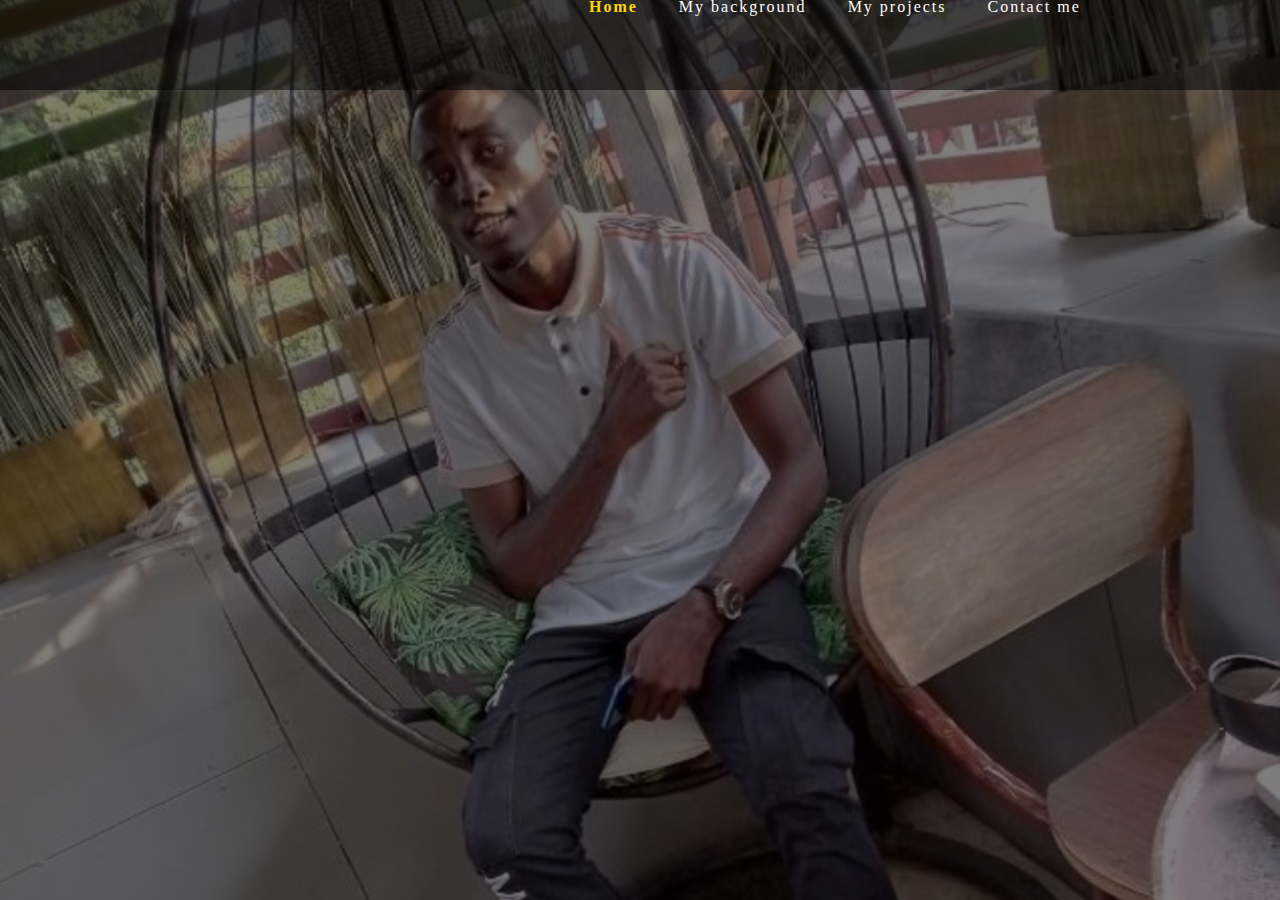
<file: index.html>
<!DOCTYPE html>
<html lang="en">
<head>
    <meta charset="UTF-8">
    <meta http-equiv="X-UA-Compatible" content="IE=edge">
    <meta name="viewport" content="width=device-width, initial-scale=1.0">
    <link rel="stylesheet" href="style.css">
    <title>PortfolioByAlil/Home</title>
    <link rel="icon" type="image/x-icon" href="ressources/favicon-portfolio.png">
    <link rel="stylesheet" href="https://cdnjs.cloudflare.com/ajax/libs/font-awesome/6.4.0/css/all.min.css" integrity="sha512-iecdLmaskl7CVkqkXNQ/ZH/XLlvWZOJyj7Yy7tcenmpD1ypASozpmT/E0iPtmFIB46ZmdtAc9eNBvH0H/ZpiBw==" crossorigin="anonymous" referrerpolicy="no-referrer" />
</head>
<body>

    <div class="coverImage">
        <header>
            <div class="bloc">
                <div class="titre">
                    <a href="index.html"><h1>PortfolioByAlil</h1></a>
                </div>
                <div class="navbar">
                   <a href="index.html" style="color: #FFD700; font-weight: bold;"><i class="fa-solid fa-house" style="color: #FFD700;"></i> Home</a>
                   <a href="mybackground.html"><i class="fa-solid fa-book"></i> My background</a>
                   <a href="myProjects.html"><i class="fa-solid fa-briefcase"></i> My projects</a>
                   <a href="contact.html"><i class="fa-solid fa-phone"></i> Contact me</a>
                </div>

                

                            <!-- code modal for login && sign Up-->

                <!-- <button class="modalButton" onclick="document.getElementById('id01').style.display='block'" style="width:auto;">Login</button> -->
<!--                              -->
                    <!-- <div id="id01" class="modal animate"> -->
<!--                      -->
                      <!-- <form action="/action_page.php" method="post"> -->
<!--  -->
                        <!-- login modal  -->
                        <!-- <div class="imgcontainer"> -->
                          <!-- <span onclick="document.getElementById('id01').style.display='none'" class="close" title="Close Modal">&times;</span> -->
                          <!-- <img src="ressources/sigularUserAvatar.jpg" alt="Avatar" class="avatar"> -->
                        <!-- </div> -->
<!--                      -->
                        <!-- <div class="container"> -->
                          <!-- <label for="uname"><b>Username</b></label> -->
                          <!-- <input type="text" placeholder="Enter Username" name="uname" required> -->
<!--                          -->
                          <!-- <label for="psw"><b>Password</b></label> -->
                          <!-- <input type="password" placeholder="Enter Password" name="psw" required> -->
<!--                              -->
                          <!-- <button class="loginButton" type="submit">Login</button> -->
                          <!-- <label> -->
                            <!-- <input type="checkbox" checked="checked" name="remember"> Remember me -->
                          <!-- </label> -->
                        <!-- </div> -->
<!--                      -->
                        <!-- <div class="container" style="background-color:#f1f1f1"> -->
                          <!-- <button type="button" onclick="document.getElementById('id01').style.display='none'" class="cancelbtn">Cancel</button> -->
                          <!-- <span class="psw">Forgot <a href="#">password?</a></span> -->
                        <!-- </div> -->
                      <!-- </form> -->
                    <!-- </div> -->

                    <div class="burger">
                      <i class="fa-solid fa-bars fa-2x hamburger "></i>
                    </div>
        </header>

            <section>
                <h2>I am Pouo'si Alil</h2>
                <p>And I'm a graphic designer</p>
                <a href="myProjects.html"><button>Hire me</button></a>
            </section>
    </div>


    <!-- script Js pour le burger -->
    <script>
      const menuHamburger = document.querySelector(".hamburger");
      const navLinks = document.querySelector(".navbar");
      const section = document.querySelector('section');
      menuHamburger.addEventListener('click',()=>{
      navLinks.classList.toggle('mobile-menu');
      section.classList.toggle('section-none')
      })
    </script>
    
    <script src="index.js"></script>
</body>
</html>
</file>
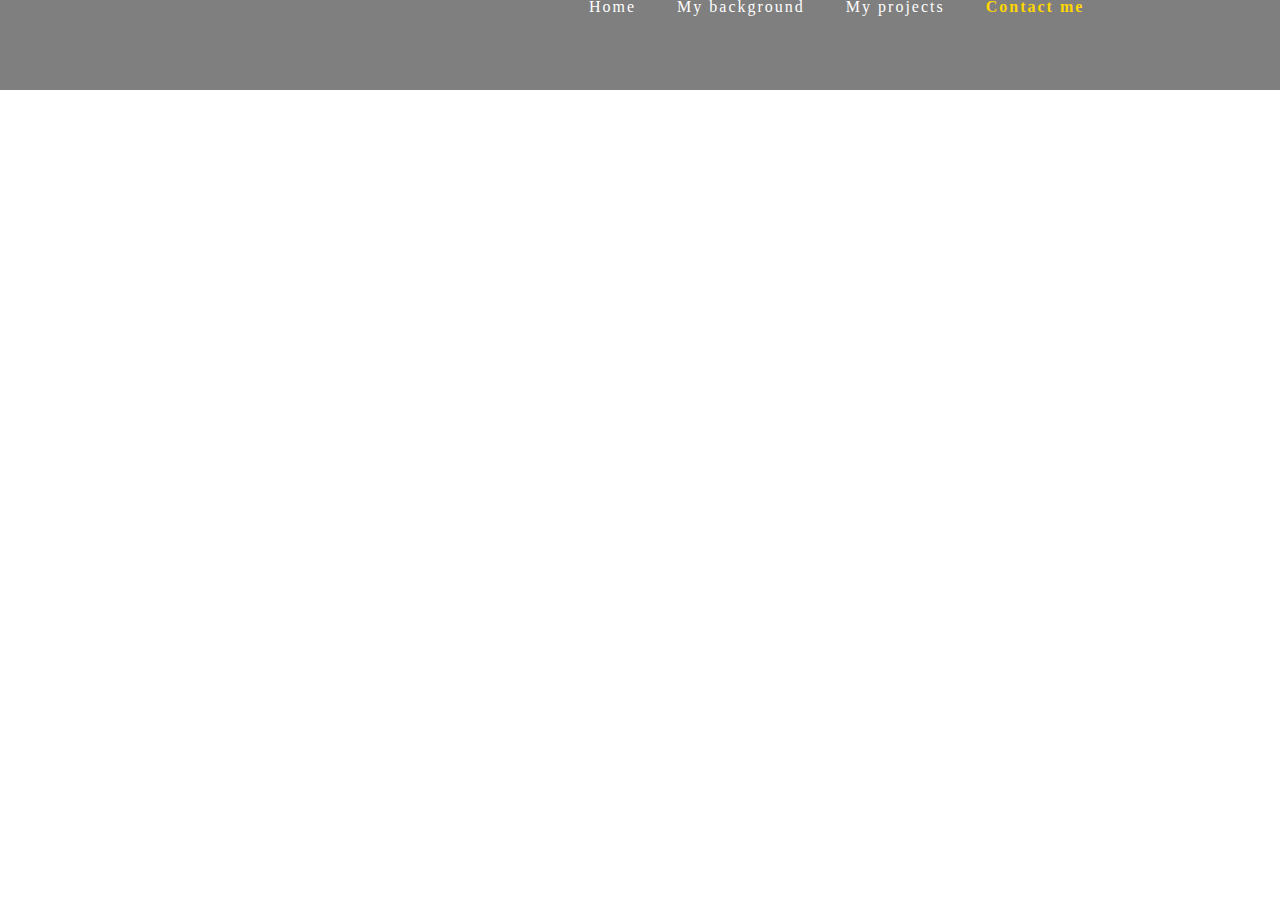
<file: contact.html>
<!DOCTYPE html>
<html lang="en">
<head>
    <meta charset="UTF-8">
    <meta http-equiv="X-UA-Compatible" content="IE=edge">
    <meta name="viewport" content="width=device-width, initial-scale=1.0">
    <link rel="stylesheet" href="style.css">
    <title>PortfolioByAlil/Contact me</title>
    <link rel="icon" type="image/x-icon" href="ressources/favicon-portfolio.png">
    <link rel="stylesheet" href="https://cdnjs.cloudflare.com/ajax/libs/font-awesome/6.4.0/css/all.min.css" integrity="sha512-iecdLmaskl7CVkqkXNQ/ZH/XLlvWZOJyj7Yy7tcenmpD1ypASozpmT/E0iPtmFIB46ZmdtAc9eNBvH0H/ZpiBw==" crossorigin="anonymous" referrerpolicy="no-referrer" />
</head>
<body>
        <header>
            <div class="bloc">
                <div class="titre">
                    <a href="index.html"><h1>PortfolioByAlil</h1></a>
                </div>
                <div class="navbar">
                    <a href="index.html"><i class="fa-solid fa-house" ></i> Home</a>
                    <a href="mybackground.html"><i class="fa-solid fa-book"></i> My background</a>
                    <a href="myProjects.html"><i class="fa-solid fa-briefcase"></i> My projects</a>
                    <a href="contact.html" style="color: #FFD700; font-weight: bold;"><i class="fa-solid fa-phone" style="color: #FFD700;"></i> Contact me</a>                
                </div>
                            <!-- code modal for login && sign Up-->
                <!-- <button class="modalButton" onclick="document.getElementById('id01').style.display='block'" style="width:auto;">Login</button> -->
                            
                    <!-- <div id="id01" class="modal animate"> -->
                    
                      <!-- <form action="/action_page.php" method="post"> -->
                        <!-- login modal  -->
                        <!-- <div class="imgcontainer"> -- <a href="index.html" style="color: #FFD700; font-weight: bold;"><i class="fa-solid fa-house" style="color: #FFD700;"></i> Home</a
 <a href="mybackground.html"><i class="fa-solid fa-book"></i> My background</a>
 <a href="myProjects.html"><i class="fa-solid fa-briefcase"></i> My projects</a>
 <a href="contact.html"><i class="fa-solid fa-phone"></i> Contact me</a>
                          <span onclick="document.getElementById('id01').style.display='none'" class="close" title="Close Modal">&times;</span>
                          <img src="ressources/sigularUserAvatar.jpg" alt="Avatar" 
    class="avatar">
                        </div> -->
<!--                      -->
                        <!-- <div class="container"> -->
                          <!-- <label for="uname"><b>Username</b></label> -->
                          <!-- <input type="text" placeholder="Enter Username" name="uname"  -->
    <!-- required> -->
<!--                          -->
                          <!-- <label for="psw"><b>Password</b></label> -->
                          <!-- <input type="password" placeholder="Enter Password" name="psw"  -->
    <!-- required> -->
<!--                              -->
                          <!-- <button class="loginButton" type="submit">Login</button> -->
                          <!-- <label> -->
                            <!-- <input type="checkbox" checked="checked" name="remember">  -->
    <!-- Remember me -->
                          <!-- </label> -->
                        <!-- </div> -->
<!--                      -->
                        <!-- <div class="container" style="background-color:#f1f1f1"> -->
                          <!-- <button type="button" onclick="document.getElementById('id01').tyle.display='none'" class="cancelbtn">Cancel</button> -->
                          <!-- <span class="psw">Forgot <a href="#">password?</a></span> -->
                        <!-- </div> -->
                      <!-- </form> -->

                      <div class="burger">
                        <i class="fa-solid fa-bars fa-2x hamburger "></i>
                      </div>
        </header>

        <section>
        </section>


        <!-- script Js pour le burger -->
<script>
  const menuHamburger = document.querySelector(".hamburger");
  const navLinks = document.querySelector(".navbar");
  const section = document.querySelector('section');
  menuHamburger.addEventListener('click',()=>{
  navLinks.classList.toggle('mobile-menu');
  section.classList.toggle('section-none')
  })
</script>
    
    <script src="index.js"></script>
</body>
</html>
</file>
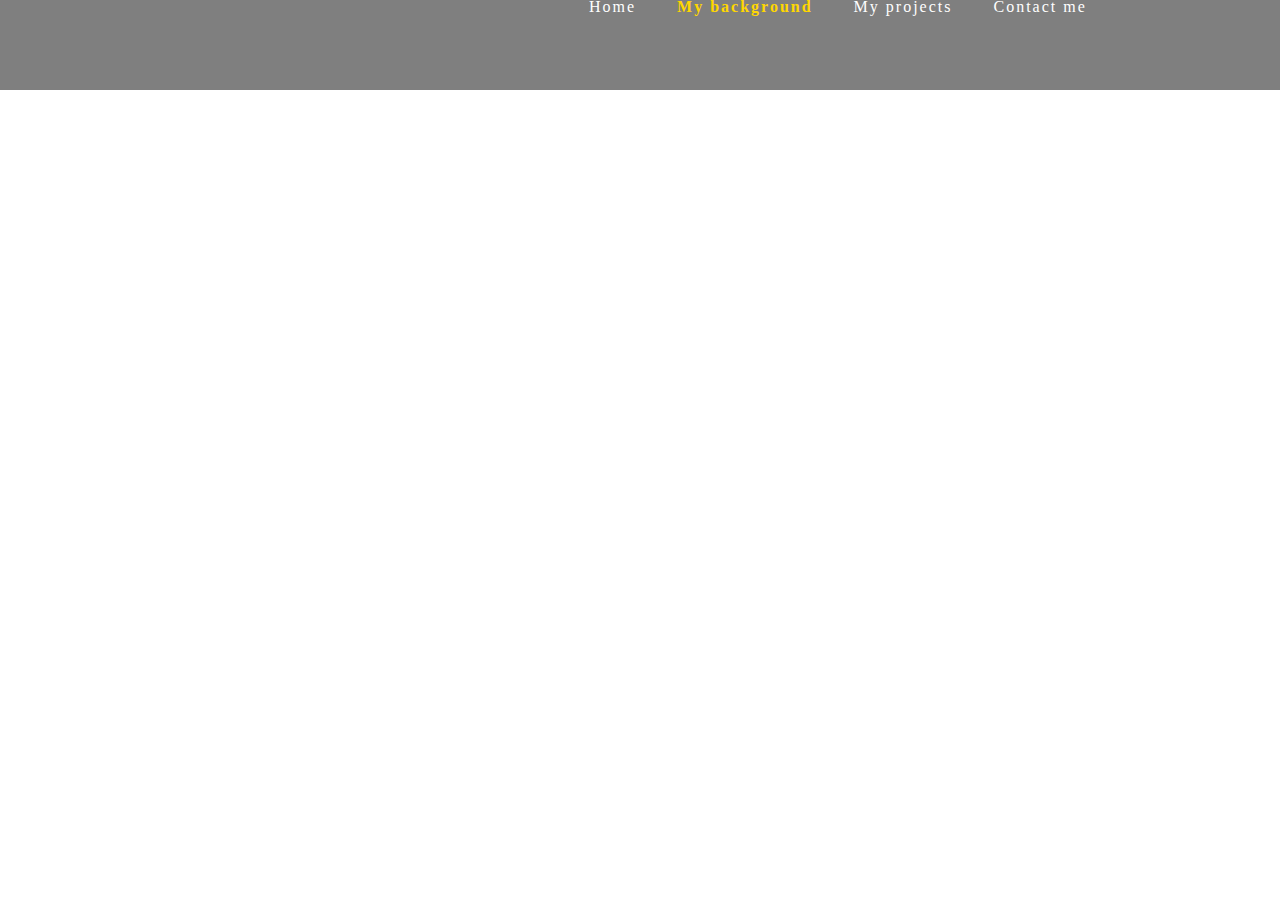
<file: mybackground.html>
<!DOCTYPE html>
<html lang="en">
<head>
    <meta charset="UTF-8">
    <meta http-equiv="X-UA-Compatible" content="IE=edge">
    <meta name="viewport" content="width=device-width, initial-scale=1.0">
    <link rel="stylesheet" href="style.css">
    <title>PortfolioByAlil/My background</title>
    <link rel="icon" type="image/x-icon" href="ressources/favicon-portfolio.png">
    <link rel="stylesheet" href="https://cdnjs.cloudflare.com/ajax/libs/font-awesome/6.4.0/css/all.min.css" integrity="sha512-iecdLmaskl7CVkqkXNQ/ZH/XLlvWZOJyj7Yy7tcenmpD1ypASozpmT/E0iPtmFIB46ZmdtAc9eNBvH0H/ZpiBw==" crossorigin="anonymous" referrerpolicy="no-referrer" />
</head>
<body>
        <header>
            <div class="bloc">
                <div class="titre">
                    <a href="index.html"><h1>PortfolioByAlil</h1></a>
                </div>
                <div class="navbar">
                    <a href="index.html"><i class="fa-solid fa-house"></i> Home</a>
                    <a href="mybackground.html" style="color: #FFD700; font-weight: bold;"><i class="fa-solid fa-book" style="color: #FFD700;"></i> My background</a>
                    <a href="myProjects.html"><i class="fa-solid fa-briefcase"></i> My projects</a>
                    <a href="contact.html"><i class="fa-solid fa-phone"></i> Contact me</a>
                </div>
                            <!-- code modal for login && sign Up-->
                <!-- <button class="modalButton" onclick="document.getElementById('id01').style.display='block'" style="width:auto;">Login</button> -->
                            
                    <div id="id01" class="modal animate">
                    
                      <!-- <form action="/action_page.php" method="post"> -->
                        <!-- login modal  -->
                        <!-- <div class="imgcontainer">
                          <span onclick="document.getElementById('id01').style.
    display='none'" class="close" title="Close Modal">&times;</span>
                          <img src="ressources/sigularUserAvatar.jpg" alt="Avatar" 
    class="avatar">
                        </div>
                    
                        <div class="container">
                          <label for="uname"><b>Username</b></label>
                          <input type="text" placeholder="Enter Username" name="uname" 
    required>
                        
                          <label for="psw"><b>Password</b></label>
                          <input type="password" placeholder="Enter Password" name="psw" 
    required>
                            
                          <button class="loginButton" type="submit">Login</button>
                          <label>
                            <input type="checkbox" checked="checked" name="remember"> 
    Remember me
                          </label>
                        </div>
                    
                        <div class="container" style="background-color:#f1f1f1">
                          <button type="button" onclick="document.getElementById('id01').
    style.display='none'" class="cancelbtn">Cancel</button>
                          <span class="psw">Forgot <a href="#">password?</a></span>
                        </div>
                      </form> -->

                      <div class="burger">
                        <i class="fa-solid fa-bars fa-2x hamburger "></i>
                      </div>
        </header>

        <section>
        </section>

        <!-- script Js pour le burger -->
<script>
  const menuHamburger = document.querySelector(".hamburger");
  const navLinks = document.querySelector(".navbar");
  const section = document.querySelector('section');
  menuHamburger.addEventListener('click',()=>{
  navLinks.classList.toggle('mobile-menu');
  section.classList.toggle('section-none')
  })
</script>
    
    <script src="index.js"></script>
</body>
</html>
</file>
<file: myProjects.html>
<!DOCTYPE html>
<html lang="en">
<head>
    <meta charset="UTF-8">
    <meta http-equiv="X-UA-Compatible" content="IE=edge">
    <meta name="viewport" content="width=device-width, initial-scale=1.0">
    <link rel="stylesheet" href="styleP.css">
    <title>PortfolioByAlil/My projects</title>
    <link rel="icon" type="image/x-icon" href="ressources/favicon-portfolio.png">
    <link rel="stylesheet" href="https://cdnjs.cloudflare.com/ajax/libs/font-awesome/6.4.0/css/all.min.css" integrity="sha512-iecdLmaskl7CVkqkXNQ/ZH/XLlvWZOJyj7Yy7tcenmpD1ypASozpmT/E0iPtmFIB46ZmdtAc9eNBvH0H/ZpiBw==" crossorigin="anonymous" referrerpolicy="no-referrer" />
    <script type="text/javascript" src="http://ajax.googleapis.com/ajax/libs/jquery/1.8/jquery.min.js"></script>
  </head>
<body class="loading-anim">

  <!-- <div id="scrollUp"> -->
    <a id="button"></a>
    <!-- </div> -->

        <header>
            <div class="bloc">
                <div class="titre">
                    <a href="index.html"><h1>PortfolioByAlil</h1></a>
                </div>
                <div class="navbar">
                    <a href="index.html"><i class="fa-solid fa-house"></i> Home</a>
                    <a href="mybackground.html"><i class="fa-solid fa-book"></i> My background</a>
                    <a href="myProjects.html" style="color: #FFD700; font-weight: bold;"><i class="fa-solid fa-briefcase" style="color: #FFD700;"></i> My projects</a>
                    <a href="contact.html"><i class="fa-solid fa-phone"></i> Contact me</a>
                </div>
                            <!-- code modal for login && sign Up-->
                <!-- <button class="modalButton" onclick="document.getElementById('id01').style. -->
    <!-- display='block'" style="width:auto;">Login</button> -->
<!--                              -->
                    <!-- <div id="id01" class="modal-login animate"> -->
                    
                      <!-- <form action="/action_page.php" method="post"> -->
                        <!-- login modal  -->
                        <!-- <div class="imgcontainer">
                          <span onclick="document.getElementById('id01').style.
    display='none'" class="close-login" title="Close Modal">&times;</span>
                          <img src="ressources/sigularUserAvatar.jpg" alt="Avatar" 
    class="avatar">
                        </div>
                    
                        <div class="container">
                          <label for="uname"><b>Username</b></label>
                          <input type="text" placeholder="Enter Username" name="uname" 
    required>
                        
                          <label for="psw"><b>Password</b></label>
                          <input type="password" placeholder="Enter Password" name="psw" 
    required>
                            
                          <button class="loginButton" type="submit">Login</button>
                          <label>
                            <input type="checkbox" checked="checked" name="remember"> 
    Remember me
                          </label>
                        </div> -->
                    
                        <!-- <div class="container" style="background-color:#f1f1f1"> -->
                          <!-- <button type="button" onclick="document.getElementById('id01'). -->
     <!-- style.display='none'" class="cancelbtn-login">Cancel</button> -->
                          <!-- <span class="psw">Forgot <a href="#">password?</a></span> -->
                        <!-- </div> -->
                      <!-- </form> -->

                      <div class="burger">
                        <i class="fa-solid fa-bars fa-2x hamburger "></i>
                      </div>
        </header>





        <section>
            <h2>Some achievements</h2>

<div class="row">
  <div class="column-body" onclick="openModal();currentSlide(1)" class="hover-shadow cursor">
    <img src="ressources/realisationsAlil/blackFriday 2022 On ne dort pas !.jpg" style="width:100%">
    <h3>My work</h3>
    <p>Lorem ipsum, dolor sit amet consectetur adipisicing elit. Animi voluptatibus, ipsum ea in alias esse.</p>
  </div>
  <div class="column-body" onclick="openModal();currentSlide(2)" class="hover-shadow cursor">
    <img src="ressources/realisationsAlil/blackFriday 2022 Vente Flash By Glotelho.cm.jpg" style="width:100%">
    <h3>My work</h3>
    <p>Lorem ipsum, dolor sit amet consectetur adipisicing elit. Animi voluptatibus, ipsum ea in alias esse.</p>
  </div>
  <div class="column-body" onclick="openModal();currentSlide(3)" class="hover-shadow cursor">
    <img src="ressources/realisationsAlil/bon début de mois de décembre By Glotelho.cm.jpg" style="width:100%">
    <h3>My work</h3>
    <p>Lorem ipsum, dolor sit amet consectetur adipisicing elit. Animi voluptatibus, ipsum ea in alias esse.</p>
  </div>
  <div class="column-body" onclick="openModal();currentSlide(4)" class="hover-shadow cursor">
    <img src="ressources/realisationsAlil/carte d'anniversaire.jpg" style="width:100%">
    <h3>My work</h3>
    <p>Lorem ipsum, dolor sit amet consectetur adipisicing elit. Animi voluptatibus, ipsum ea in alias esse.</p>
  </div>
  <div class="column-body" onclick="openModal();currentSlide(5)" class="hover-shadow cursor">
    <img src="ressources/realisationsAlil/comment participer à la vente flash.jpg" style="width:100%">
    <h3>My work</h3>
    <p>Lorem ipsum, dolor sit amet consectetur adipisicing elit. Animi voluptatibus, ipsum ea in alias esse.</p>
  </div>
  <div class="column-body" onclick="openModal();currentSlide(6)" class="hover-shadow cursor">
    <img src="ressources/realisationsAlil/conseil sous la douche.jpg" style="width:100%">
    <h3>My work</h3>
    <p>Lorem ipsum, dolor sit amet consectetur adipisicing elit. Animi voluptatibus, ipsum ea in alias esse.</p>
  </div>
  <div class="column-body" onclick="openModal();currentSlide(7)" class="hover-shadow cursor">
    <img src="ressources/realisationsAlil/journée mondial de lute contre le SIDA.jpg" style="width:100%">
    <h3>My work</h3>
    <p>Lorem ipsum, dolor sit amet consectetur adipisicing elit. Animi voluptatibus, ipsum ea in alias esse.</p>
  </div>
  <div class="column-body" onclick="openModal();currentSlide(8)" class="hover-shadow cursor">
    <img src="ressources/realisationsAlil/joyeux Noel By Glotelho.cm.jpg" style="width:100%">
    <h3>My work</h3>
    <p>Lorem ipsum, dolor sit amet consectetur adipisicing elit. Animi voluptatibus, ipsum ea in alias esse.</p>
  </div>
  <div class="column-body" onclick="openModal();currentSlide(9)" class="hover-shadow cursor">
    <img src="ressources/realisationsAlil/joyeux Noel By Glotelho2.jpg" style="width:100%">
    <h3>My work</h3>
    <p>Lorem ipsum, dolor sit amet consectetur adipisicing elit. Animi voluptatibus, ipsum ea in alias esse.</p>
  </div>
  <div class="column-body" onclick="openModal();currentSlide(10)" class="hover-shadow cursor">
    <img src="ressources/realisationsAlil/modem wifi Olax.jpg" style="width:100%">
    <h3>My work</h3>
    <p>Lorem ipsum, dolor sit amet consectetur adipisicing elit. Animi voluptatibus, ipsum ea in alias esse.</p>
  </div>
  <div class="column-body" onclick="openModal();currentSlide(11)" class="hover-shadow cursor">
    <img src="ressources/realisationsAlil/nous recrutons un dev NodeJs.jpg" style="width:100%">
    <h3>My work</h3>
    <p>Lorem ipsum, dolor sit amet consectetur adipisicing elit. Animi voluptatibus, ipsum ea in alias esse.</p>
  </div>
  <div class="column-body" onclick="openModal();currentSlide(12)" class="hover-shadow cursor">
    <img src="ressources/realisationsAlil/nous recrutons un dev PHP.jpg" style="width:100%">
    <h3>My work</h3>
    <p>Lorem ipsum, dolor sit amet consectetur adipisicing elit. Animi voluptatibus, ipsum ea in alias esse.</p>
  </div>
  <div class="column-body" onclick="openModal();currentSlide(13)" class="hover-shadow cursor">
    <img src="ressources/realisationsAlil/Quatar 2022 ( Bresil Vs Cameroun ).jpg" style="width:100%">
    <h3>My work</h3>
    <p>Lorem ipsum, dolor sit amet consectetur adipisicing elit. Animi voluptatibus, ipsum ea in alias esse.</p>
  </div>
  <div class="column-body" onclick="openModal();currentSlide(14)" class="hover-shadow cursor">
    <img src="ressources/realisationsAlil/Quatar 2022 ( Suisse Vs Cameroun ).jpg" style="width:100%">
    <h3>My work</h3>
    <p>Lorem ipsum, dolor sit amet consectetur adipisicing elit. Animi voluptatibus, ipsum ea in alias esse.</p>
  </div>
  <div class="column-body" onclick="openModal();currentSlide(15)" class="hover-shadow cursor">
    <img src="ressources/realisationsAlil/spécial coupe du mond, téléviseur à partir de 65000Fcfa.jpg" style="width:100%">
    <h3>My work</h3>
    <p>Lorem ipsum, dolor sit amet consectetur adipisicing elit. Animi voluptatibus, ipsum ea in alias esse.</p>
  </div>
  <div class="column-body" onclick="openModal();currentSlide(16)" class="hover-shadow cursor">
    <img src="ressources/realisationsAlil/téléviseur Hisense & LG By Glotelho.cm.jpg" style="width:100%">
    <h3>My work</h3>
    <p>Lorem ipsum, dolor sit amet consectetur adipisicing elit. Animi voluptatibus, ipsum ea in alias esse.</p>
  </div>
</div>

<div id="myModal" class="modal">
  <span class="close cursor" onclick="closeModal()">&times;</span>
  <div class="modal-content">

    <div class="mySlides">
      <div class="numbertext">1 / 4</div>
      <img src="ressources/realisationsAlil/blackFriday 2022 On ne dort pas !.jpg" style="width:100%;">
    </div>

    <div class="mySlides">
      <div class="numbertext">2 / 16</div>
      <img src="ressources/realisationsAlil/blackFriday 2022 Vente Flash By Glotelho.cm.jpg" style="width:100%">
    </div>

    <div class="mySlides">
      <div class="numbertext">3 / 16</div>
      <img src="ressources/realisationsAlil/bon début de mois de décembre By Glotelho.cm.jpg" style="width:100%">
    </div>
    
    <div class="mySlides">
      <div class="numbertext">4 / 16</div>
      <img src="ressources/realisationsAlil/carte d'anniversaire.jpg" style="width:100%">
    </div>

    <div class="mySlides">
      <div class="numbertext">5 / 16</div>
      <img src="ressources/realisationsAlil/comment participer à la vente flash.jpg" style="width:100%">
    </div>

    <div class="mySlides">
      <div class="numbertext">6 / 16</div>
      <img src="ressources/realisationsAlil/conseil sous la douche.jpg" style="width:100%">
    </div>

    <div class="mySlides">
      <div class="numbertext">7 / 16</div>
      <img src="ressources/realisationsAlil/journée mondial de lute contre le SIDA.jpg" style="width:100%">
    </div>

    <div class="mySlides">
      <div class="numbertext">8 / 16</div>
      <img src="ressources/realisationsAlil/joyeux Noel By Glotelho.cm.jpg" style="width:100%">
    </div>

    <div class="mySlides">
      <div class="numbertext">9 / 16</div>
      <img src="ressources/realisationsAlil/joyeux Noel By Glotelho2.jpg" style="width:100%">
    </div>

    <div class="mySlides">
      <div class="numbertext">10 / 16</div>
      <img src="ressources/realisationsAlil/modem wifi Olax.jpg" style="width:100%">
    </div>

    <div class="mySlides">
      <div class="numbertext">11 / 16</div>
      <img src="ressources/realisationsAlil/nous recrutons un dev NodeJs.jpg" style="width:100%">
    </div>

    <div class="mySlides">
      <div class="numbertext">12 / 16</div>
      <img src="ressources/realisationsAlil/nous recrutons un dev PHP.jpg" style="width:100%">
    </div>

    <div class="mySlides">
      <div class="numbertext">13 / 16</div>
      <img src="ressources/realisationsAlil/Quatar 2022 ( Bresil Vs Cameroun ).jpg" style="width:100%">
    </div>

    <div class="mySlides">
      <div class="numbertext">14 / 16</div>
      <img src="ressources/realisationsAlil/Quatar 2022 ( Suisse Vs Cameroun ).jpg" style="width:100%">
    </div>

    <div class="mySlides">
      <div class="numbertext">15 / 16</div>
      <img src="ressources/realisationsAlil/spécial coupe du mond, téléviseur à partir de 65000Fcfa.jpg" style="width:100%">
    </div>

    <div class="mySlides">
      <div class="numbertext">16 / 16</div>
      <img src="ressources/realisationsAlil/téléviseur Hisense & LG By Glotelho.cm.jpg" style="width:100%">
    </div>
    
    <a class="prev" onclick="plusSlides(-1)">&#10094;</a>
    <a class="next" onclick="plusSlides(1)">&#10095;</a>

    <div class="caption-container">
      <p id="caption"></p>
    </div>


    <div class="column">
      <img class="demo cursor" src="ressources/realisationsAlil/blackFriday 2022 On ne dort pas !.jpg" style="width:100%" onclick="currentSlide(1)" alt="blackFriday 2022 On ne dort pas !">
    </div>
    <div class="column">
      <img class="demo cursor" src="ressources/realisationsAlil/blackFriday 2022 Vente Flash By Glotelho.cm.jpg" style="width:100%" onclick="currentSlide(2)" alt="blackFriday 2022 Vente Flash By Glotelho.cm">
    </div>
    <div class="column">
      <img class="demo cursor" src="ressources/realisationsAlil/bon début de mois de décembre By Glotelho.cm.jpg" style="width:100%" onclick="currentSlide(3)" alt="bon début de mois de décembre By Glotelho.cm">
    </div>
    <div class="column">
      <img class="demo cursor" src="ressources/realisationsAlil/carte d'anniversaire.jpg" style="width:100%" onclick="currentSlide(4)" alt="carte d'anniversaire">
    </div>
    <div class="column">
      <img class="demo cursor" src="ressources/realisationsAlil/comment participer à la vente flash.jpg" style="width:100%" onclick="currentSlide(5)" alt="comment participer à la vente flash">
    </div>
    <div class="column">
      <img class="demo cursor" src="ressources/realisationsAlil/conseil sous la douche.jpg" style="width:100%" onclick="currentSlide(6)" alt="conseil sous la douche">
    </div>
    <div class="column">
      <img class="demo cursor" src="ressources/realisationsAlil/journée mondial de lute contre le SIDA.jpg" style="width:100%" onclick="currentSlide(7)" alt="journée mondial de lute contre le SIDA">
    </div>
    <div class="column">
      <img class="demo cursor" src="ressources/realisationsAlil/joyeux Noel By Glotelho.cm.jpg" style="width:100%" onclick="currentSlide(8)" alt="joyeux Noel By Glotelho.cm">
    </div>
    <div class="column">
      <img class="demo cursor" src="ressources/realisationsAlil/joyeux Noel By Glotelho2.jpg" style="width:100%" onclick="currentSlide(9)" alt="joyeux Noel By Glotelho2">
    </div>
    <div class="column">
      <img class="demo cursor" src="ressources/realisationsAlil/modem wifi Olax.jpg" style="width:100%" onclick="currentSlide(10)" alt="modem wifi Olax">
    </div>
    <div class="column">
      <img class="demo cursor" src="ressources/realisationsAlil/nous recrutons un dev NodeJs.jpg" style="width:100%" onclick="currentSlide(11)" alt="nous recrutons un dev NodeJs">
    </div>
    <div class="column">
      <img class="demo cursor" src="ressources/realisationsAlil/nous recrutons un dev PHP.jpg" style="width:100%" onclick="currentSlide(12)" alt="nous recrutons un dev PHP">
    </div>
    <div class="column">
      <img class="demo cursor" src="ressources/realisationsAlil/Quatar 2022 ( Bresil Vs Cameroun ).jpg" style="width:100%" onclick="currentSlide(13)" alt="Quatar 2022 ( Bresil Vs Cameroun )">
    </div>
    <div class="column">
      <img class="demo cursor" src="ressources/realisationsAlil/Quatar 2022 ( Suisse Vs Cameroun ).jpg" style="width:100%" onclick="currentSlide(14)" alt="Quatar 2022 ( Suisse Vs Cameroun )">
    </div>
    <div class="column">
      <img class="demo cursor" src="ressources/realisationsAlil/spécial coupe du mond, téléviseur à partir de 65000Fcfa.jpg" style="width:100%" onclick="currentSlide(15)" alt="spécial coupe du mond, téléviseur à partir de 65000Fcfa">
    </div>
    <div class="column">
      <img class="demo cursor" src="ressources/realisationsAlil/téléviseur Hisense & LG By Glotelho.cm.jpg" style="width:100%" onclick="currentSlide(16)" alt="téléviseur Hisense & LG By Glotelho.cm">
    </div>
  </div>
</div>

        </section>


        <!-- script Js pour le burger -->
<script>
  const menuHamburger = document.querySelector(".hamburger");
  const navLinks = document.querySelector(".navbar");
  const section = document.querySelector('section');
  menuHamburger.addEventListener('click',()=>{
  navLinks.classList.toggle('mobile-menu');
  section.classList.toggle('section-none')
  })

</script>
    
    <script src="index.js"></script>
</body>
</html>
</file>
<file: style.css>
*, ::before, ::after{
    box-sizing: border-box;
    margin: 0;
    padding: 0;
    text-decoration: none;
}

body, html{
    height: 100%;
    margin: 0;
}

.coverImage{
    height: 100%;
    width: 100%;
    background-image: linear-gradient(rgba(0, 0, 0, 0.5), rgba(0, 0, 0, 0.5)),url(ressources/alilPp.jpg);
    position: relative;
    background-position: center;
    background-size: cover;
}

.bloc{
    height: 100%;
    width:  85%;
    margin: 0 auto;
    max-width: 1200px;
    min-width: 400px;
    display: flex;
    align-items: center;
    /* background-color: #000; */
}

header{
    background-color: rgba(0, 0, 0, 0.5);
    color: white;
    height: 10vh;
    /* border-bottom: 1px solid #FFD700; */
    position: sticky;
    top: 0;
}

h1{
    letter-spacing: 4px;
    font-size: 1.5em;
    font-weight: bolder;
    color: #fefefe;
      /* animation  */
    opacity: 0;
    transform: translateY(-30px);
    animation: apparition 0.8s 1.2s ease-out forwards;
}

.navbar{
  margin-left: 240px;
  transform: translateY(-38px);
  animation: apparition 0.4s 1.6s ease-out forwards;
}

.navbar a{
    color: #fefefe;
    letter-spacing: 2px;
    display: inline;
    margin-left: 37px;
}

/* animation de soulignement */
/* .navbar a::after{ */
  /* content: ""; */
  /* display: block; */
  /* position: absolute; */
  /* width: 20%; */
  /* height: 3px; */
  /* background: #000; */
  /* transform: scale(0); */
  /* transition: transform 0.2s ease-in-out; */
/* } */
/*  */
/* .navbar a:hover::after{ */
  /* transform: scale(1); */
/* } */


.navbar a:hover{
  border-bottom: 1px solid #FFD700;
  margin-top: 3px;
}

/* code modal for login*/
/* Full-width input fields */
/* input[type=text], input[type=password] { */
    /* width: 100%; */
    /* padding: 12px 20px; */
    /* margin: 8px 0; */
    /* display: inline-block; */
    /* border: 1px solid #ccc; */
    /* box-sizing: border-box; */
  /* } */
/*    */
  /* Set a style for all buttons */
  /* .modalButton{ */
    /* background-color: #04AA6D; */
    /* color: white; */
    /* padding: 8px 20px; */
    /* border: none; */
    /* border-radius: 5px; */
    /* cursor: pointer; */
    /* margin-left: 40px; */
  /* } */
/*  */
  /* .loginButton{ */
    /* background-color: #04AA6D; */
    /* color: white; */
    /* padding: 15px 20px; */
    /* margin: 8px 0; */
    /* border: none; */
    /* border-radius: 5px; */
    /* cursor: pointer; */
    /* width: 100%; */
  /* } */
/*    */
  /* .modalButton:hover, .loginButton:hover { */
    /* opacity: 0.8; */
  /* } */
/*    */
  /* Extra styles for the cancel button */
  /* .cancelbtn { */
    /* width: auto; */
    /* padding: 10px 18px; */
    /* background-color: #f44336; */
  /* } */
/*    */
  /* Center the image and position the close button */
  /* .imgcontainer { */
    /* text-align: center; */
    /* margin: 24px 0 12px 0; */
    /* position: relative; */
  /* } */
/*    */
  /* img.avatar { */
    /* width: 40%; */
    /* border-radius: 50%; */
  /* } */
/*    */
  /* .container{ */
    /* padding: 16px; */
  /* } */
/*    */
  /* span.psw { */
    /* float: right; */
    /* padding-top: 16px; */
  /* } */
  
  /* The Modal (background) */
  /* .modal { */
    /* display: none; */
    /* position: fixed; */
    /* z-index: 1; */
    /* left: 50%; */
    /* top: 50%; */
    /* transform: translate(-50%, -50%); */
    /* width: 30%; */
    /* background-color: #fefefe; */
    /* color: black; */
  /* } */

  /* The Close Button (x) */
  /* .close { */
    /* position: absolute; */
    /* right: 25px; */
    /* top: 0; */
    /* color: #000; */
    /* font-size: 35px; */
    /* font-weight: bold; */
  /* } */
  /*  */
  /* .close:hover, */
  /* .close:focus { */
    /* color: red; */
    /* cursor: pointer; */
  /* } */
  
  /* Add Zoom Animation */
  /* .animate { */
    /* -webkit-animation: animatezoom 0.6s; */
    /* animation: animatezoom 0.6s */
  /* } */
  
  /* @-webkit-keyframes animatezoom { */
    /* from {-webkit-transform: scale(0)}  */
    /* to {-webkit-transform: scale(1)} */
  /* } */
/*      */
  /* @keyframes animatezoom { */
    /* from {transform: scale(0)}  */
    /* to {transform: scale(1)} */
  /* } */
  /*  */
  /* Change styles for span and cancel button on extra small screens */
  /* @media screen and (max-width: 300px) { */
    /* span.psw { */
       /* display: block; */
       /* float: none; */
    /* } */
    /* .cancelbtn { */
       /* width: 100%; */
    /* } */
  /* } */

  button{
    color: white;
    border: none;
  }



  section{
    color: #fefefe;
    position: absolute;
    top: 50%;
    left: 50%;
    transform: translate(-50%, -50%);
    text-align: center;
  }

section h2{
  font-size: 50px;
  letter-spacing: 4px;
  font-weight: bolder;
  margin-top: 32px;
  margin-bottom: 32px;
    /* animation  */
  opacity: 0;
  transform: translateY(-30px);
  animation: apparition 0.8s 0.4s ease-out forwards;
}

section p{
  letter-spacing: 2px;
  margin-bottom: 15px;
    /* animation  */
  opacity: 0;
  transform: translateY(-30px);
  animation: apparition 0.8s 0.7s ease-out forwards;
}

section button{
  padding: 12px 30px;
  color: black;
  background-color: #ddd;
  cursor: pointer;
  border: none;
  border-radius: 5px;
  font-weight: bold;
    /* animation  */
  opacity: 0;
  transform: translateY(-30px);
  animation: apparition 0.8s 1s ease-out forwards;
}

section button:hover{
  background-color: #555;
  color: white;
  font-weight: bold;
}

.hamburger{
  position: absolute;
  top: 50%;
  right: 5%;
  transform: translateY(-50%);
}

.burger{
  display: none;
}

@media screen and (max-width: 900px){

  .titre{
    margin-left: 5%;
  }

  .burger{
    display: block;
  }

  .navbar, .modalButton{
    display: none;
  }

  .bloc{
    margin: 0;
  }

  .navbar{
    position: absolute;
    top: 0;
    left: 0;
    background-color: rgba(0, 0, 0, 0.5);
    backdrop-filter: blur(3px);
    margin: 0;
    width: 100%;
    height: 100vh;
    display: flex;
    flex-direction: column;
    justify-content: center;
    align-items: center;
    margin-left: -100%;
    transition: all 0.4s ease-in-out;
  }

  section.section-none{
    display: none;
  }

  .navbar.mobile-menu{
    margin-left: 0;
  }

  .navbar a {
    margin-bottom: 20px;
    font-size: 1.2em;
  }
  
}

@keyframes apparition{
  100%{
    opacity: 1;
    transform: none;
  }
}

.loading-anim {
  animation-play-state: paused !important;
}
</file>
<file: styleP.css>
*, ::before, ::after{
    box-sizing: border-box;
    margin: 0;
    padding: 0;
    text-decoration: none;
}

.bloc{
    height: 100%;
    width:  85%;
    margin: 0 auto;
    max-width: 1200px;
    min-width: 400px;
    display: flex;
    align-items: center;
    /* background-color: #000; */
}

html{
  scroll-behavior: smooth;
}

header{
    background-color: rgba(0, 0, 0, 0.5);
    color: white;
    height: 10vh;
    /* border-bottom: 1px solid #FFD700; */
    position: sticky;
    top: 0;
    z-index: 1000;
}

h1{
    letter-spacing: 4px;
    font-size: 1.5em;
    font-weight: bolder;
    color: #fefefe;
}

.navbar{
  margin-left: 240px;
  transform: translateY(-50px);
  animation: apparition 0.4s 1.6s ease-out forwards;
}

.navbar a{
    color: #fefefe;
    letter-spacing: 2px;
    display: inline;
    margin-left: 34px;
}


.navbar a:hover{
  border-bottom: 1px solid #FFD700;
  margin-top: 3px;
}

.titre h1{
  /* animation  */
  opacity: 0;
  transform: translateY(-50px);
  animation: apparition 0.8s 1.2s ease-out forwards;
}




/* code modal for login*/
/* Full-width input fields */
/* input[type=text], input[type=password] { */
    /* width: 100%; */
    /* padding: 12px 20px; */
    /* margin: 8px 0; */
    /* display: inline-block; */
    /* border: 1px solid #ccc; */
    /* box-sizing: border-box; */
  /* } */
/*    */
  /* Set a style for all buttons */
  /* .modalButton{ */
    /* background-color: #04AA6D; */
    /* color: white; */
    /* padding: 8px 20px; */
    /* border: none; */
    /* border-radius: 5px; */
    /* cursor: pointer; */
    /* margin-left: 40px; */
  /* } */

  /* .loginButton{ */
    /* background-color: #04AA6D; */
    /* color: white; */
    /* padding: 15px 20px; */
    /* margin: 8px 0; */
    /* border: none; */
    /* border-radius: 5px; */
    /* cursor: pointer; */
    /* width: 100%; */
  /* } */
  
  /* .modalButton:hover, .loginButton:hover { */
    /* opacity: 0.8; */
  /* } */
  
  /* Extra styles for the cancel button */
  /* .cancelbtn-login{ */
    /* width: auto; */
    /* padding: 10px 18px; */
    /* background-color: #f44336; */
  /* } */
  
  /* Center the image and position the close button */
  /* .imgcontainer { */
    /* text-align: center; */
    /* margin: 24px 0 12px 0; */
    /* position: relative; */
  /* } */
  
  /* img.avatar { */
    /* width: 40%; */
    /* border-radius: 50%; */
  /* } */
  /*  */
  /* .container{ */
    /* padding: 16px; */
  /* } */
  /*  */
  /* span.psw { */
    /* float: right; */
    /* padding-top: 16px; */
  /* } */
  
  /* The Modal (background) */
  /* .modal-login { */
    /* display: none; */
    /* position: fixed; */
    /* z-index: 1; */
    /* left: 50%; */
    /* top: 50%; */
    /* transform: translate(-50%, -50%); */
    /* width: 30%; */
    /* background-color: #fefefe; */
    /* color: black; */
  /* } */

  /* The Close Button (x) */
  /* .close-login { */
    /* position: absolute; */
    /* right: 25px; */
    /* top: 0; */
    /* color: #000; */
    /* font-size: 35px; */
    /* font-weight: bold; */
  /* } */
  /*  */
  /* .close-login:hover, */
  /* .close-login:focus { */
    /* color: red; */
    /* cursor: pointer; */
  /* } */
  /*  */
  /* Add Zoom Animation */
  /* .animate { */
    /* -webkit-animation: animatezoom 0.6s; */
    /* animation: animatezoom 0.6s */
  /* } */
  /*  */
  /* @-webkit-keyframes animatezoom { */
    /* from {-webkit-transform: scale(0)}  */
    /* to {-webkit-transform: scale(1)} */
  /* } */
    
  /* @keyframes animatezoom { */
    /* from {transform: scale(0)}  */
    /* to {transform: scale(1)} */
  /* } */
  /*  */
  /* Change styles for span and cancel button on extra small screens */
  /* @media screen and (max-width: 300px) { */
    /* span.psw { */
       /* display: block; */
       /* float: none; */
    /* } */
    /* .cancelbtn-login { */
       /* width: 100%; */
    /* } */
  /* } */

section{
    margin: 0 auto;
    width: 85%;
    max-width: 1200px;
    min-width: 350px;
}

section h2{
  font-size: 50px;
  letter-spacing: 4px;
  font-weight: bolder;
  margin-top: 32px;
  margin-bottom: 32px;
  color:black; 
  text-align: center;
  /* animation  */
  opacity: 0;
  transform: translateY(-50px);
  animation: apparition 0.8s 0.7s ease-out forwards;
}









/* css myProjects.html  */
.row > .column-body {
  margin: 30px 10px;
}

.row:after {
  content: "";
  display: table;
  clear: both;
}

.row{
    display: flex;
    justify-content: center;
    flex-wrap: wrap;
}

.column-body {
  float: left;
  width: 337px;
  box-shadow: 1px 1px 10px;
  padding: 8px;
  border: none;
  cursor: pointer;
  /* animation  */
  opacity: 0;
  transform: translateX(-50px);
  animation: apparition 0.8s 1s ease-out forwards;
}

.column{
    float: left;
    width: 25%;
    padding: 8px;
  }

/* The Modal (background) */
.modal {
  display: none;
  position: fixed;
  z-index: 1;
  padding-top: 100px;
  left: 0;
  top: 0;
  width: 100%;
  height: 100%;
  overflow: auto;
  background-color: rgba(0, 0, 0, 0.8);
}

/* Modal Content */
.modal-content {
  position: relative;
  background-color: #fefefe;
  margin: auto;
  padding: 0;
  width: 50%;
  max-width: 1200px;
  min-width: 350px;
}

/* The Close Button */
.close {
  color: white;
  position: absolute;
  top: 10px;
  right: 25px;
  font-size: 35px;
  font-weight: bold;
}

.close:hover,
.close:focus {
  color: #999;
  text-decoration: none;
  cursor: pointer;
}

.mySlides {
  display: none;
}

.cursor {
  cursor: pointer;
}

/* Next & previous buttons */
.prev,
.next {
  cursor: pointer;
  position: absolute;
  top: 50%;
  width: auto;
  padding: 16px;
  margin-top: -50px;
  color: white;
  font-weight: bold;
  font-size: 20px;
  transition: 0.6s ease;
  border-radius: 0 3px 3px 0;
  user-select: none;
  -webkit-user-select: none;
}

/* Position the "next button" to the right */
.next {
  right: 0;
  border-radius: 3px 0 0 3px;
}

/* On hover, add a black background color with a little bit see-through */
.prev:hover,
.next:hover {
  background-color: rgba(0, 0, 0, 0.8);
}

/* Number text (1/3 etc) */
.numbertext {
  color: #f2f2f2;
  font-size: 15px;
  padding: 8px 12px;
  position: absolute;
  top: 0;
}

img {
  margin-bottom: -4px;
}

.caption-container {
  text-align: center;
  background-color: black;
  padding: 2px 16px;
  color: white;
}

.demo {
  opacity: 0.6;
}

.active,
.demo:hover {
  opacity: 1;
}

img.hover-shadow {
  transition: 0.3s;
}

.hover-shadow:hover {
  box-shadow: 0 4px 8px 0 rgba(0, 0, 0, 0.2), 0 6px 20px 0 rgba(0, 0, 0, 0.19);
}

h3{
    padding: 15px 0 15px ;
}




.hamburger{
  position: absolute;
  top: 50%;
  right: 5%;
  transform: translateY(-50%);
}

.burger{
  display: none;
}

@media screen and (max-width: 900px){

  .titre{
    margin-left: 5%;
  }

  .burger{
    display: block;
  }

  .navbar, .modalButton{
    display: none;
  }

  .bloc{
    margin: 0;
  }

  .navbar{
    position: absolute;
    top: 0;
    left: 0;
    background-color: rgba(0, 0, 0, 0.5);
    backdrop-filter: blur(3px);
    margin: 0;
    width: 100%;
    height: 100vh;
    display: flex;
    flex-direction: column;
    justify-content: center;
    align-items: center;
    margin-left: -100%;
    transition: all 0.4s ease-in-out;
  }

  section.section-none{
    display: none;
  }

  .navbar.mobile-menu{
    margin-left: 0;
  }

  .navbar a {
    margin-bottom: 20px;
    font-size: 1.2em;
  }

  .modal-content {
    width: 90%;
  }

  .modal{
    padding-top: 80px;
  }

  #button {
    margin: 30px;
  }
  
}

/* #button{ */
/* position: fixed; */
/* bottom : 10px; */
/* right: 20px; */
/* border-radius: 50%; */
/* background-color: rgba(0, 0, 0, 0.5); */
/* padding: 8px; */
/* display: flex; */
/* justify-content: center; */
/* align-items: center; */
/* cursor: pointer; */
/* visibility: hidden; */
/* z-index: 1000; */
/* } */

#button {
  display: inline-block;
  background-color: rgba(0, 0, 0, 1);
  width: 50px;
  height: 50px;
  text-align: center;
  position: fixed;
  bottom: 30px;
  right: 30px;
  transition: background-color .3s, 
    opacity .5s, visibility .5s;
  opacity: 0;
  border-radius: 50%;
  visibility: hidden;
  z-index: 1000;
}
#button::after {
  content: "\f077";
  font-family: FontAwesome;
  font-weight: normal;
  font-style: normal;
  font-size: 1.8em;
  line-height: 50px;
  color: #FFD700;
}
#button:hover {
  cursor: pointer;
  background-color: rgba(0, 0, 0, 0.6);
}
#button:active {
  background-color: #555;
}
#button.show {
  opacity: 1;
  visibility: visible;
}


.scrollBtn{
  width: 35px;
}

@keyframes apparition{
  100%{
    opacity: 1;
    transform: none;
  }
}

.loading-anim {
  animation-play-state: paused !important;
}
</file>
